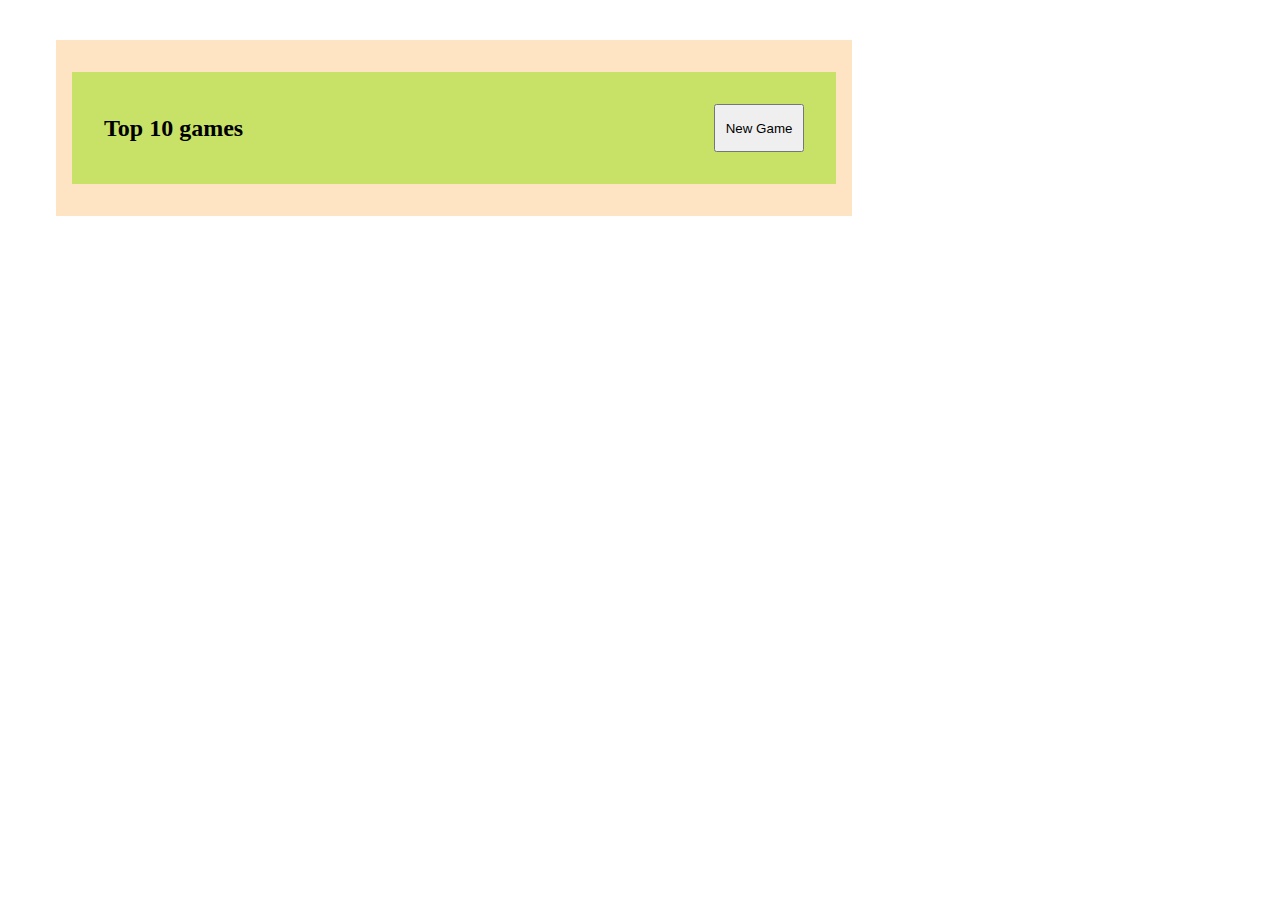
<file: 01-08/01-08/index.html>
<!DOCTYPE html>
<html lang="en">
    <head>
        <meta charset="UTF-8" />
        <meta name="viewport" content="width=device-width, initial-scale=1.0" />
        <title>Document</title>
        <link rel="stylesheet" href="./styles.css" />
    </head>
    <body>
        <div class="page-wrapper">
            <div id="top-games-wrapper">
                <div class="header-wrapper">
                    <h2>Top 10 games</h2>
                    <div class="checkbox-wrapper">
                         <input type="checkbox" id="check-temp-deleted" /><span
                            id="span-temp-deleted"
                            >Deleted from list</span
                        >
                    </div>

                    <button id="newGame">New Game</button>
                </div>
            </div>
        </div>

        <script src="./script.js"></script>
    </body>
</html>
</file>
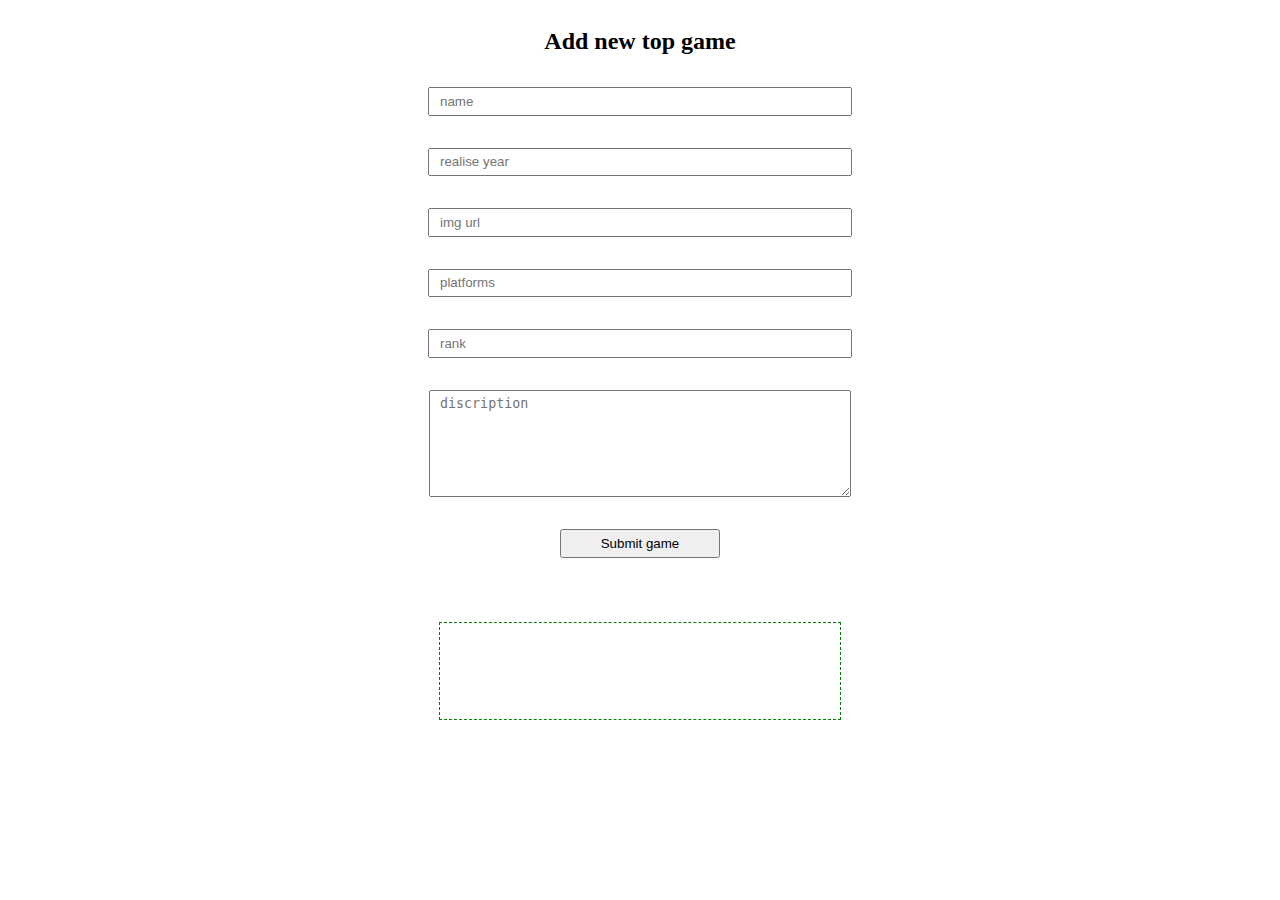
<file: 01-08/01-08/newGame/index.html>
<!DOCTYPE html>
<html lang="en">
    <head>
        <meta charset="UTF-8" />
        <meta name="viewport" content="width=device-width, initial-scale=1.0" />
        <title>Document</title>
        <link rel="stylesheet" href="./styles.css" />
    </head>
    <body>
        <div class="new-input-wrapper">
            <h2>Add new top game</h2>
            <input type="text" placeholder="name" id="name-input" />
            <input type="text" placeholder="realise year" id="realise-input" />
            <input type="text" placeholder="img url" id="img-url-input" />
            <input type="text" placeholder="platforms" id="platforms-input" />
            <input type="text" placeholder="rank" id="rank-input" />
            <textarea
                name=""
                id="discription-area"
                placeholder="discription"
            ></textarea>

            <button id="input-btn">Submit game</button>
            <div id="info-box"></div>
        </div>

        <script src="./script.js"></script>
    </body>
</html>
</file>
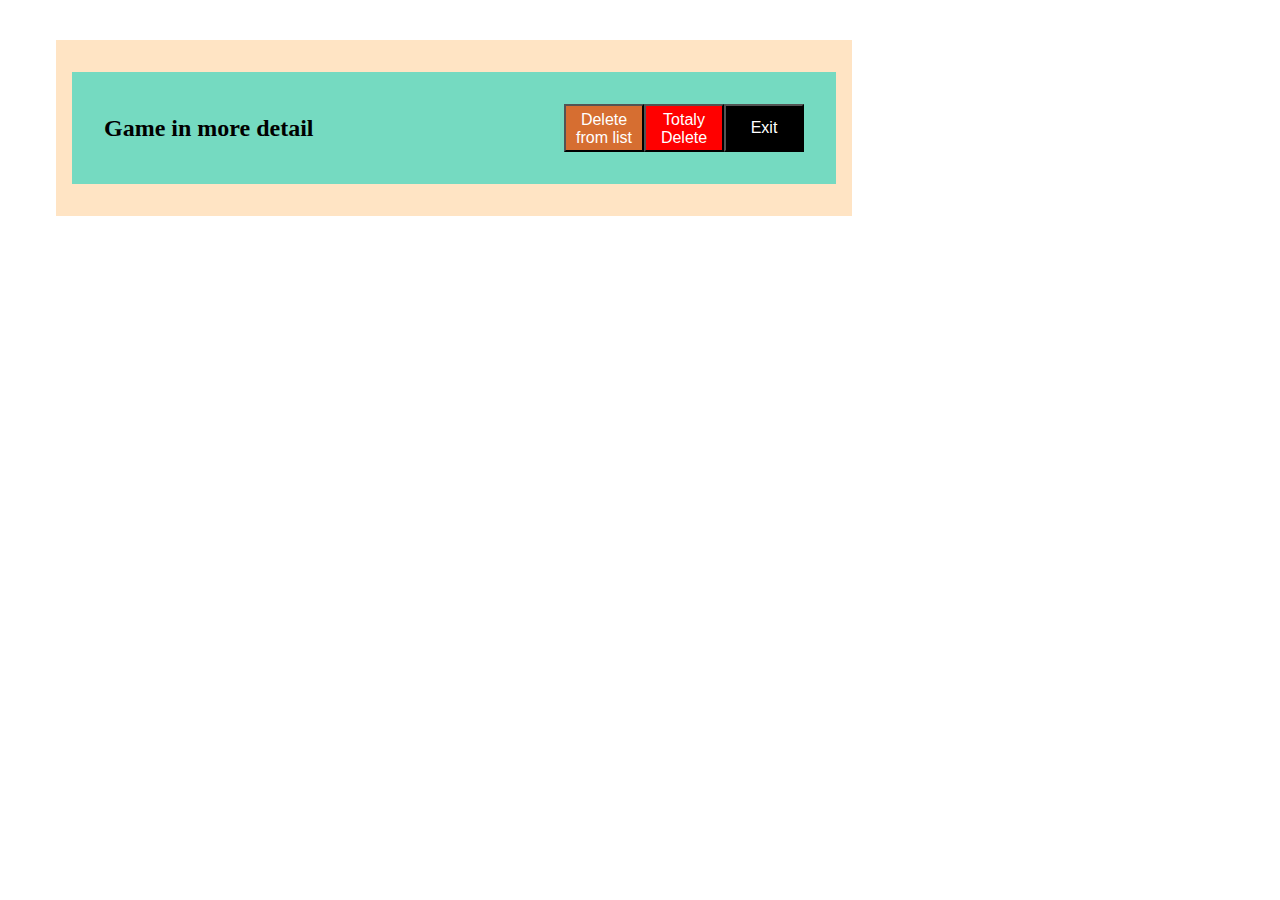
<file: 01-08/01-08/selectedGame/index.html>
<!DOCTYPE html>
<html lang="en">
    <head>
        <meta charset="UTF-8" />
        <meta name="viewport" content="width=device-width, initial-scale=1.0" />
        <title>Document</title>
        <link rel="stylesheet" href="./selectedGame.css" />
    </head>
    <body>
        <div class="page-wrapper">
            <div id="top-games-wrapper">
                <div class="header-wrapper">
                    <h2>Game in more detail</h2>
                    <div id="confirmation-wrapper">
                        <h3 id="confirmtext">Are you sure?</h3>
                        <div class="confirm-btn-wrapper">
                            <button id="yes-button">YES</button>
                            <button id="no-button">NO</button>
                        </div>
                    </div>
                    <div class="del-nav-wrapper">
                        <button id="tempDelete">Delete from list</button>
                        <button id="restore">Restore</button>
                        <button id="totalyDelete">Totaly Delete</button>
                        <button id="exit">Exit</button>
                    </div>
                </div>
            </div>
        </div>
        <script src="./selectedGame.js"></script>
    </body>
</html>
</file>
<file: 01-08/01-08/styles.css>
.page-wrapper {
    width: 700px;
    height: auto;
    padding: 2rem 3rem;
}

.header-wrapper {
    width: 100%;
    height: 5rem;

    display: flex;
    justify-content: space-between;
    align-items: center;

    padding: 1rem 2rem;
    background-color: rgb(200, 226, 104);
}

.header-wrapper button {
    height: 3rem;
    padding: 0.3rem 0.6rem;

    cursor: pointer;
}

#top-games-wrapper {
    width: 100%;

    padding: 2rem 3rem;

    display: flex;
    flex-direction: column;
    align-items: center;
    gap: 2rem;

    background-color: bisque;
}

.card {
    width: 100%;
    padding: 2rem;

    border: 2px solid black;
    border-radius: 10px;

    background-color: rgb(203, 224, 179);
}

.image {
    width: 100%;
    object-fit: contain;
}

.title {
    text-decoration: underline;
}

.real-plat-wrapper {
    display: flex;
    justify-content: space-between;

    padding: 2rem 0;
}

.realise-date {
    color: rgb(32, 35, 204);
}

.platforms {
    color: green;
}

.discription {
    padding: 2rem 0;

    text-align: justify;
}
</file>
<file: 01-08/01-08/newGame/styles.css>
.new-input-wrapper {
    width: 400px;
    margin-left: auto;
    margin-right: auto;
    display: flex;
    flex-direction: column;
    gap: 2rem;
    align-items: center;
}

.new-input-wrapper h2 {
    margin-bottom: 0;
    padding-bottom: 0;
}

.new-input-wrapper input {
    width: 100%;
    padding: 0.3rem 0.6rem;
}

.new-input-wrapper textarea {
    width: 100%;
    padding: 0.3rem 0.6rem;

    height: 6rem;
}

.new-input-wrapper button {
    width: 40%;
    padding: 0.3rem 0.6rem;
}

#info-box {
    width: 100%;
    height: 6rem;

    margin-top: 2rem;

    border: 1px dashed green;
}
</file>
<file: 01-08/01-08/selectedGame/selectedGame.css>
.page-wrapper {
    width: 700px;
    height: auto;
    padding: 2rem 3rem;
}

.header-wrapper {
    width: 100%;
    height: 5rem;

    display: flex;
    justify-content: space-between;
    align-items: center;

    padding: 1rem 2rem;
    background-color: rgb(117, 218, 193);
}

.del-nav-wrapper {
    display: flex;
    justify-content: space-between;
    align-items: center;
}

.header-wrapper button {
    width: 80px;
    height: 3rem;
    padding: 0.3rem 0.6rem;

    position: relative;

    flex: 1;

    font-size: 1rem;

    color: white;

    cursor: pointer;
}

#tempDelete {
    background-color: rgb(214, 110, 49);
}

#restore {
    background-color: rgb(87, 175, 91);
}

#totalyDelete {
    background-color: red;
}

#exit {
    background-color: black;
}

#top-games-wrapper {
    width: 100%;

    padding: 2rem 3rem;

    display: flex;
    flex-direction: column;
    align-items: center;
    gap: 2rem;

    background-color: bisque;
}

.card {
    width: 100%;
    padding: 2rem;

    border: 2px solid black;
    border-radius: 10px;

    cursor: pointer;

    background-color: rgb(203, 224, 179);
}

.image {
    width: 100%;
    object-fit: contain;
}

.title {
    text-decoration: underline;
}

.real-plat-wrapper {
    display: flex;
    justify-content: space-between;

    padding: 2rem 0;
}

.realise-date {
    color: rgb(32, 35, 204);
}

.platforms {
    color: green;
}

.discription {
    padding: 2rem 0;

    text-align: justify;
}

#confirmation-wrapper {
    width: 200px;
    height: 90px;

    display: flex;
    flex-direction: column;
    align-items: center;

    left: 100px;

    padding: 0.5rem;
    position: absolute;
    background-color: rgb(231, 233, 122);
    border: 1px solid black;
}

.confirm-btn-wrapper {
    display: flex;
    justify-content: space-between;
    align-items: center;
}

#yes-button,
#no-button {
    height: 2rem;
    padding: 0.2rem 0.3rem;
    background-color: grey;
}
</file>
